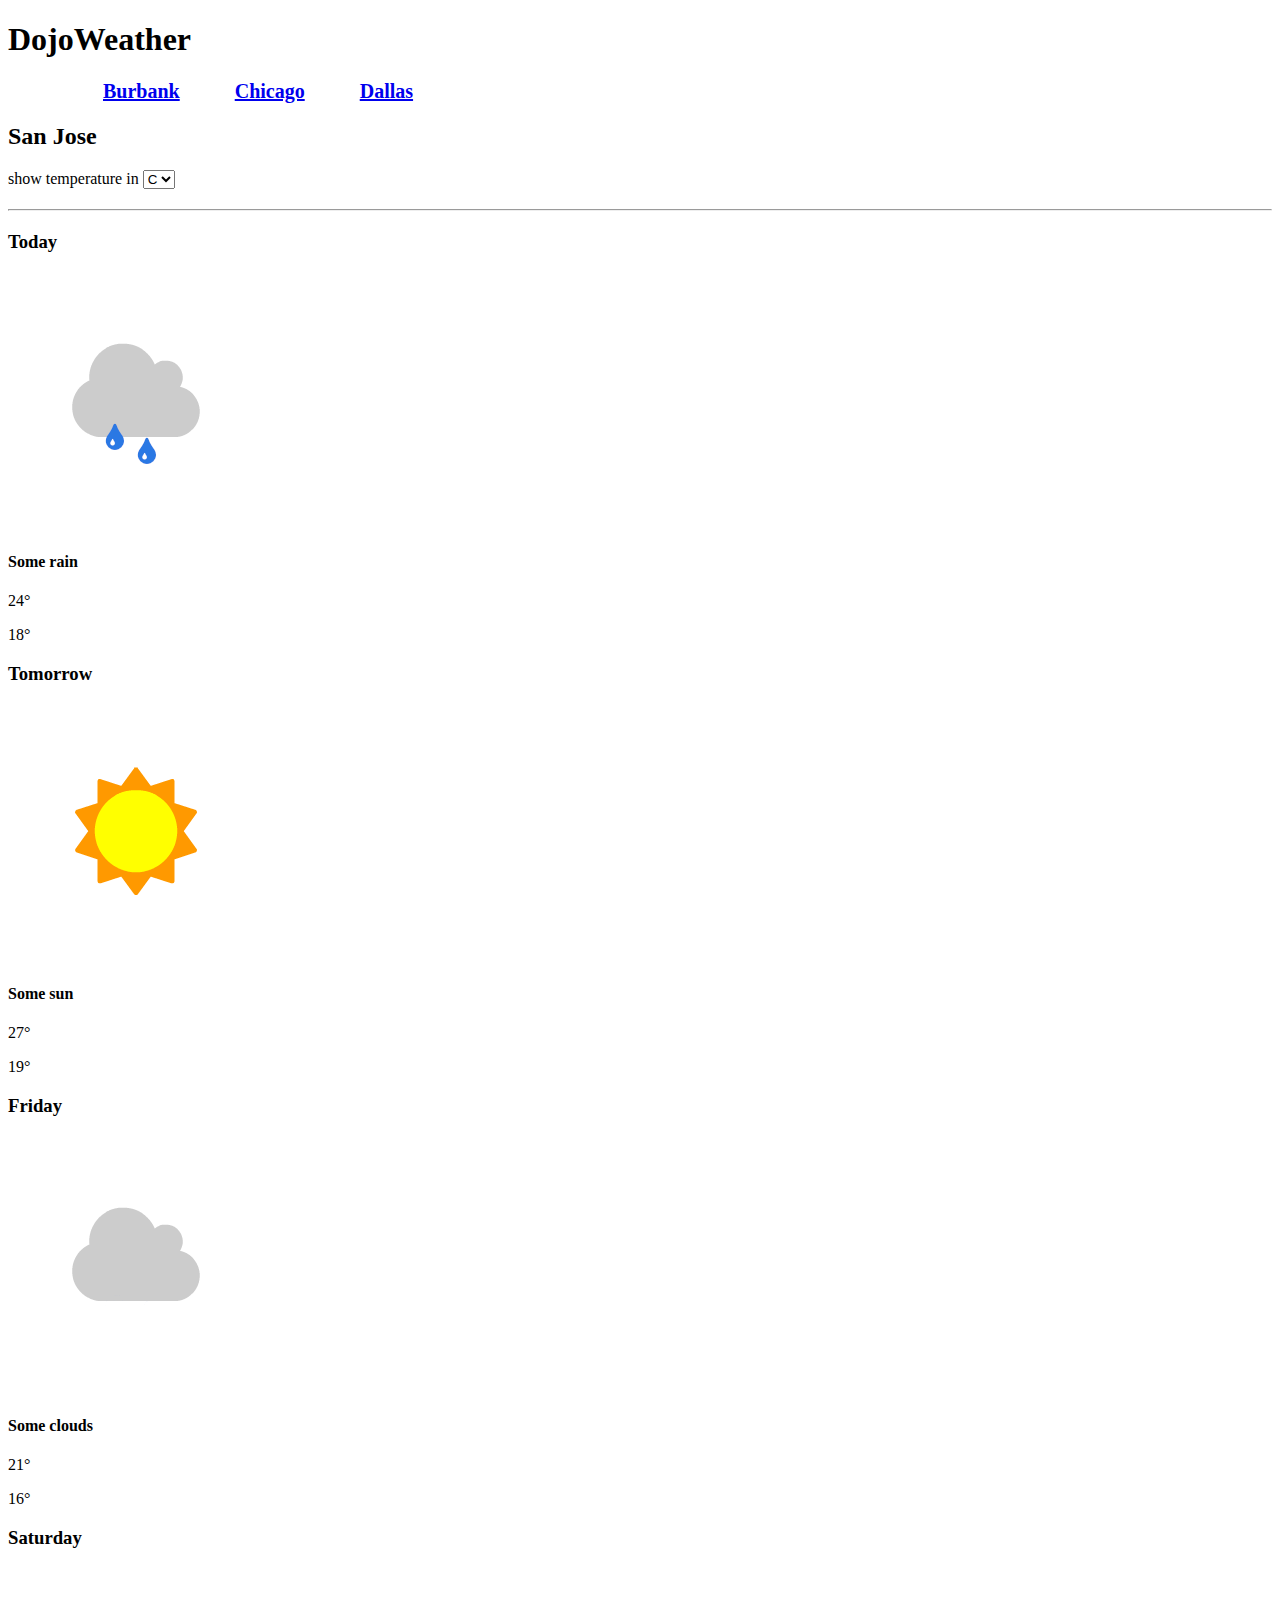
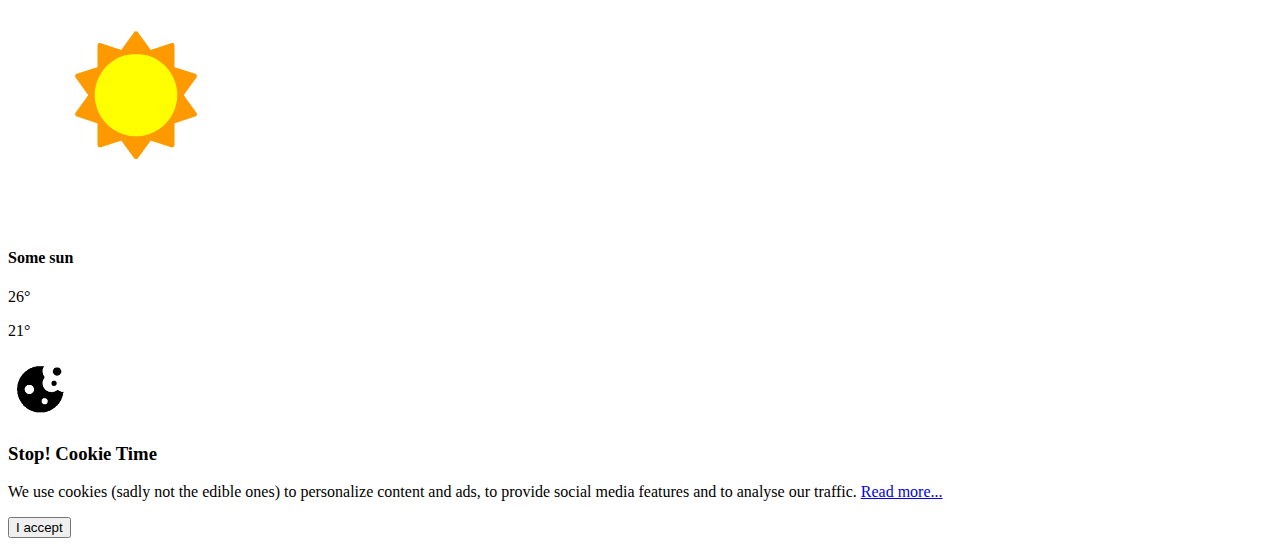
<file: weather/index.html>
<!DOCTYPE html>
<html lang="en">

<head>
    <meta charset="UTF-8">
    <meta http-equiv="X-UA-Compatible" content="IE=edge">
    <meta name="viewport" content="width=device-width, initial-scale=1.0">
    <link rel="stylesheet" href="css/style.css">
    <link href="https://cdn.jsdelivr.net/npm/bootstrap@5.3.0-alpha3/dist/css/bootstrap.min.css" rel="stylesheet"
    integrity="sha384-KK94CHFLLe+nY2dmCWGMq91rCGa5gtU4mk92HdvYe+M/SXH301p5ILy+dN9+nJOZ" crossorigin="anonymous">
    <script src="js/script.js" defer></script>
    <title>DojoWeather</title>
</head>

<body>
    <!-- Container -->
    <div class="container">
        <!-- Nav Container -->
        <div class="d-flex bg-dark text-light">

            <!-- Nav Bar -->
            <div class="d-flex justify-content-center p-3">
                <h1>DojoWeather</h1>
                <ul>
                    <li><a href="#" class="link-light" onclick="loadReport()">Burbank</a></li>
                    <li><a href="#" class="link-light" onclick="loadReport()">Chicago</a></li>
                    <li><a href="#" class="link-light" onclick="loadReport()">Dallas</a></li>
                </ul>
            </div>
            <!-- End Nav Bar -->
        </div>
        <!-- End Nav Container -->
        <!-- Main Content -->
        <div class="container mt-3">
            <div class="d-flex justify-content-between">
                <h2 class="city_Name">San Jose</h2>
                <div class="temperature">
                    <label for="temp">show temperature in</label>
                    <select name="temp" id="temp" onchange='if(this.value != 0) {recalcTemps(value); }'>
                        <option value="C">C</option>
                        <option value="F">F</option>
                    </select>
                </div>
            </div>
            <hr class="my-3">
            <div class="d-flex align-items-start justify-content-between my-5">
                <div class="card text-center p-1">
                    <h3>Today</h3>
                    <img src="img/some_rain.png" alt="some rain" class="rounded-circle img-fluid">
                    <h4>Some rain</h4>
                    <div class="d-flex justify-content-evenly">
                        <p class="text-danger fw-bold"><span id="today_high">24</span>°</p>
                        <p class="text-primary fw-bold"><span id="today_low">18</span>°</p>
                    </div>
                </div>
                <div class="card text-center p-1">
                    <h3>Tomorrow</h3>
                    <img src="img/some_sun.png" alt="some sun" class="rounded-circle img-fluid">
                    <h4>Some sun</h4>
                    <div class="d-flex justify-content-evenly">
                        <p class="text-danger fw-bold"><span id="tomorrow_high">27</span>°</p>
                        <p class="text-primary fw-bold"><span id="tomorrow_low">19</span>°</p>
                    </div>
                </div>
                <div class="card text-center p-1">
                    <h3>Friday</h3>
                    <img src="img/some_clouds.png" alt="some clouds" class="rounded-circle img-fluid">
                    <h4>Some clouds</h4>
                    <div class="d-flex justify-content-evenly">
                        <p class="text-danger fw-bold"><span id="fri_high">21</span>°</p>
                        <p class="text-primary fw-bold"><span id="fri_low">16</span>°</p>
                    </div>
                </div>
                <div class="card text-center p-1">
                    <h3>Saturday</h3>
                    <img src="img/some_sun.png" alt="some sun" class="rounded-circle img-fluid">
                    <h4>Some sun</h4>
                    <div class="d-flex justify-content-evenly">
                        <p class="text-danger fw-bold"><span id="sat_high">26</span>°</p>
                        <p class="text-primary fw-bold"><span id="sat_low">21</span>°</p>
                    </div>
                </div>
            </div>
            <!-- Cookie Banner -->
            <div class="d-flex justify-content-between position-fixed bg-info-subtle border border-info mt-3 mx-auto p-3" id="cookie_banner">
                <img src="img/cookie.png" alt="cookie" class="rounded-circle img-fluid m-3">
                <div>
                    <h3>Stop! Cookie Time</h3>
                    <p class="mx-3 overflow-auto">
                        We use cookies (sadly not the edible ones) to personalize content and ads, to provide social
                        media features and to analyse our traffic. <a href="#">Read more...</a>
                    </p>
                </div>
                <button class="btn btn-outline-dark btn-lg" onclick="hide()">I accept</button>
            </div>
            <!-- End Cookie Banner -->
        </div>
            <!-- End Main Content -->
    </div>
    <!-- End Container -->
    <script src="https://cdn.jsdelivr.net/npm/bootstrap@5.3.0-alpha3/dist/js/bootstrap.bundle.min.js"
    integrity="sha384-ENjdO4Dr2bkBIFxQpeoTz1HIcje39Wm4jDKdf19U8gI4ddQ3GYNS7NTKfAdVQSZe"
    crossorigin="anonymous"></script>
</body>

</html>
</file>
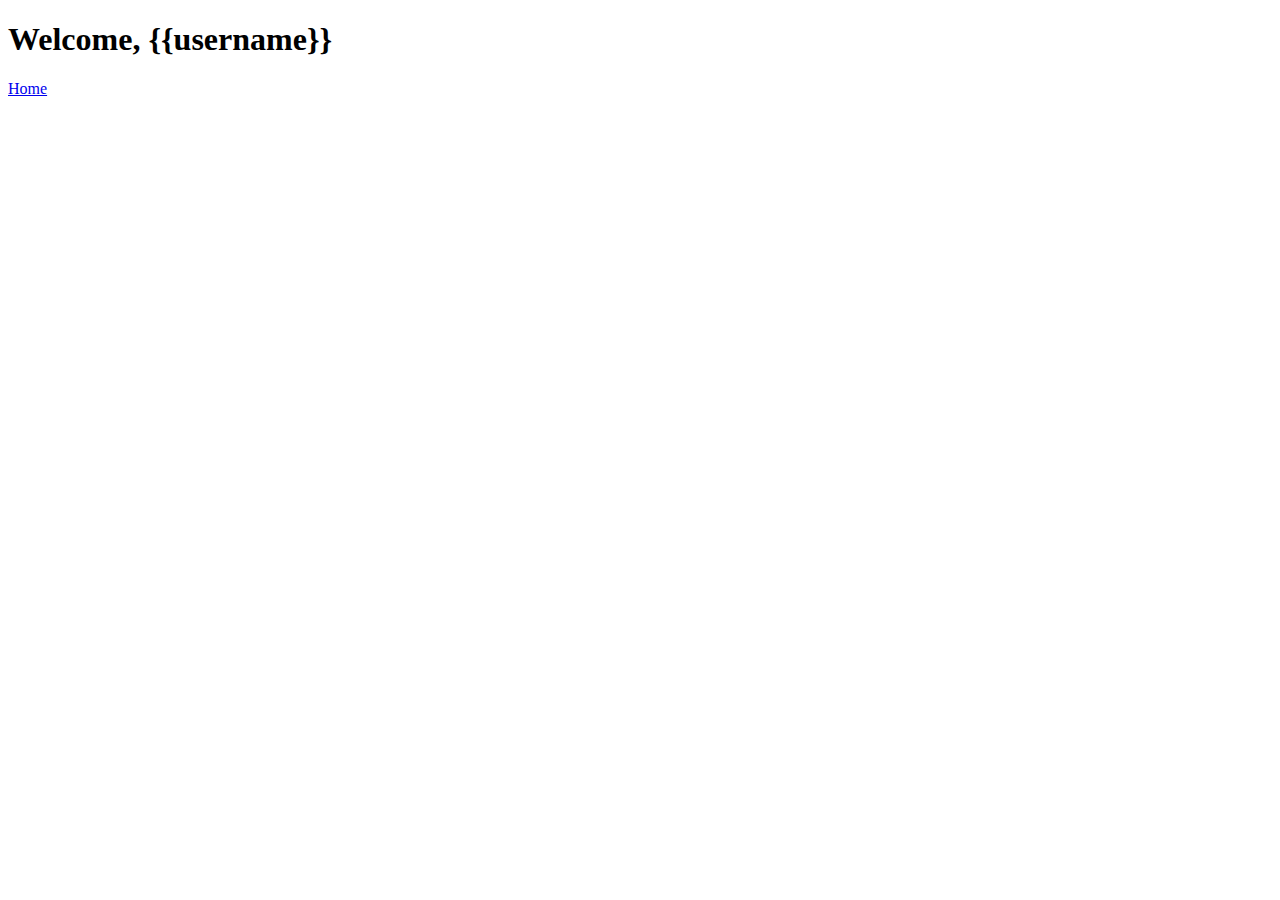
<file: log-ins/app/templates/success.html>
<!DOCTYPE html>
<html lang="en">
<head>
    <meta charset="UTF-8">
    <meta http-equiv="X-UA-Compatible" content="IE=edge">
    <meta name="viewport" content="width=device-width, initial-scale=1.0">
    <title>Success</title>
    <link href="https://cdn.jsdelivr.net/npm/bootstrap@5.3.0-alpha3/dist/css/bootstrap.min.css" rel="stylesheet"
        integrity="sha384-KK94CHFLLe+nY2dmCWGMq91rCGa5gtU4mk92HdvYe+M/SXH301p5ILy+dN9+nJOZ" crossorigin="anonymous">

</head>
<body>
    <div class="container">
        <h1 class="mb-3">Welcome, {{username}}</h1>
        <a href="/" class="btn btn-secondary mb-3">Home</a>
    </div>
    <script src="https://cdn.jsdelivr.net/npm/bootstrap@5.3.0-alpha3/dist/js/bootstrap.bundle.min.js"
    integrity="sha384-ENjdO4Dr2bkBIFxQpeoTz1HIcje39Wm4jDKdf19U8gI4ddQ3GYNS7NTKfAdVQSZe"
    crossorigin="anonymous"></script>
</body>
</html>
</file>
<file: weather/css/style.css>
/* * {
    margin: 0;
    padding: 0;
} */

/* .container {
    background-color: white;
    font-family: sans-serif;
} */

/* .nav_container {
    display: flex;
    align-items: center;
    background-color: #9fc5f8;
} */

/* .navbar {
    display: flex;
    align-items: center;
    justify-content: space-between;
    color: white;
    margin: 0 auto;
    padding: 10px;
    width: 1000px;
} */

ul {
    display: flex;
    list-style-type: none;
}

li {
    font-size: 1.25em;
    font-weight: bold;
    list-style-type: none;
    margin-left: 55px;
}

/* a.city_link {
    color: white;
    text-decoration: none;

} */

/* End Nav Bar */

/* End Nav Container */

/* .main_content {
    color: black;
    margin: 20px auto 0;
    width: 1000px;
} */

hr {
    margin: 20px auto;
}

/* .header {
    display: flex;
    align-items: center;
    justify-content: space-between;
    margin: 0 auto;
} */

/* End Header */

/* .daily_forecast {
    display: flex;
    align-items: flex-start;
    justify-content: space-between;
    /* padding: 0;
} */

/* .day_card {
    background-color: #eeeeee;
    padding: 25px;
} */

/* .day,
.forecast {
    text-align: center;
}

.weather_icon {
    background-color: white;
    border-radius: 50%;
    margin: 20px 0;
    width: 150px;
}

.temps {
    display: flex;
    align-items: center;
    font-weight: bold;
    justify-content: space-evenly;
    margin-top: 10px;
} */

/* .high {
    color: #cf2a27;
}

.low {
    color: #337de4;
} */

/* #cookie_banner {
    display: flex;
    align-items: center;
    justify-content: space-between;
    background-color: #eeeeee;
    border: 1px solid #000000;
    margin: 20px auto 0;
    padding: 10px;
    position: fixed;
    width: 980px;
} */

/* .cookie_img {
    width: 75px;
} */

/* .cookie_text {
    margin: 0 20px;
}

.cookie_accept {
    background-color: #9fc5f8;
    font-weight: bold;
    padding: 10px;
    width: 100px;
} */

/* End Cookie Banner */

/* End Main Content */

/* End Container */
</file>
